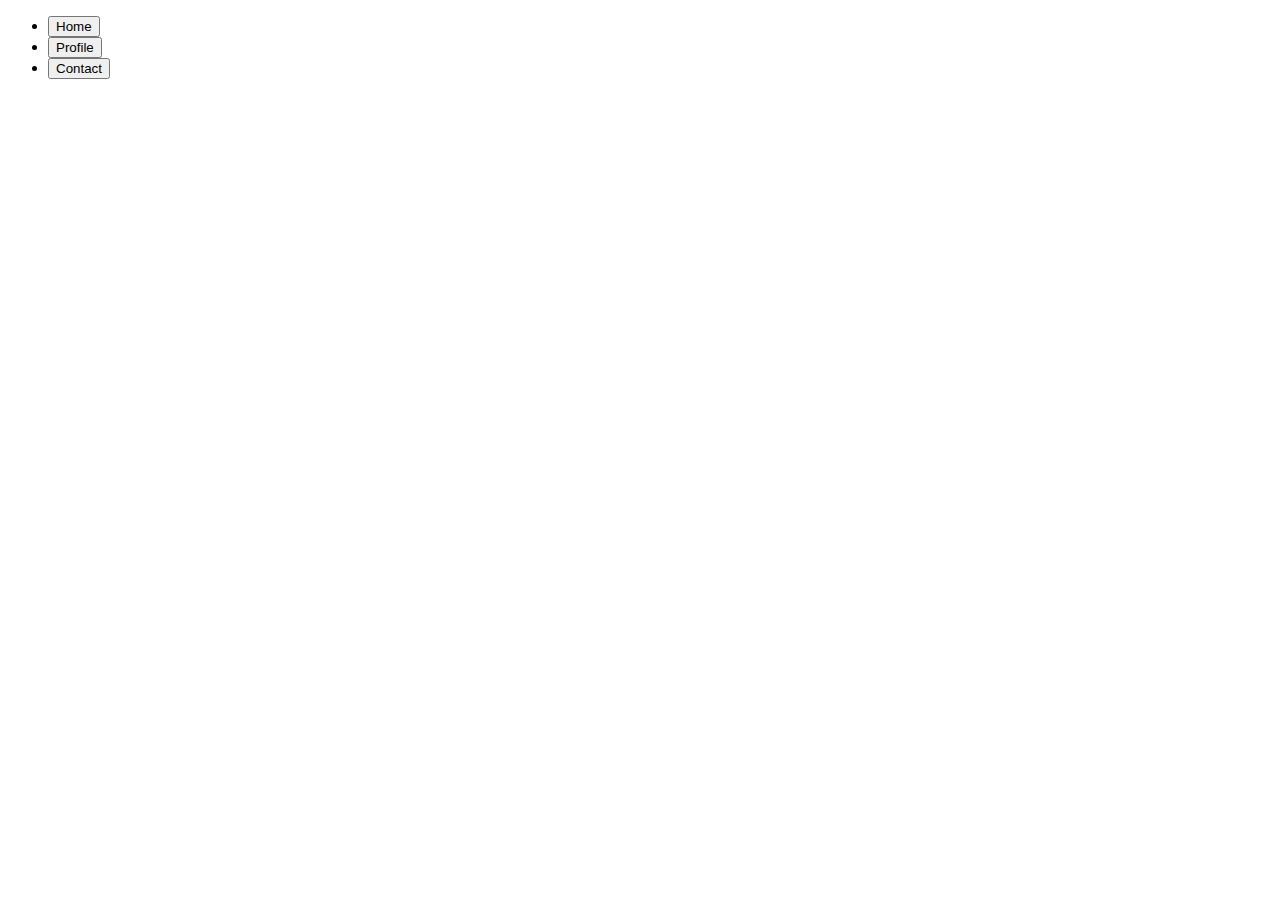
<file: Proyecto Grupal  1/index.html>
<!DOCTYPE html>
<html lang="en">

<head>
    <meta charset="UTF-8">
    <meta name="viewport" content="width=device-width, initial-scale=1.0">
    <title>Document</title>
    <link href="https://cdn.jsdelivr.net/npm/bootstrap@5.3.2/dist/css/bootstrap.min.css" rel="stylesheet"
        integrity="sha384-T3c6CoIi6uLrA9TneNEoa7RxnatzjcDSCmG1MXxSR1GAsXEV/Dwwykc2MPK8M2HN" crossorigin="anonymous">
    <link rel="stylesheet" href="style.css">
</head>

<body class="container">

    <ul class="nav nav-pills nav-fill gap-2 p-1 small bg-primary rounded-5 shadow-sm" id="pillNav2" role="tablist" style="--bs-nav-link-color: var(--bs-white); --bs-nav-pills-link-active-color: var(--bs-primary); --bs-nav-pills-link-active-bg: var(--bs-white);">
        <li class="nav-item" role="presentation">
          <button class="nav-link active rounded-5" id="home-tab2" data-bs-toggle="tab" type="button" role="tab" aria-selected="true">Home</button>
        </li>
        <li class="nav-item" role="presentation">
          <button class="nav-link rounded-5" id="profile-tab2" data-bs-toggle="tab" type="button" role="tab" aria-selected="false">Profile</button>
        </li>
        <li class="nav-item" role="presentation">
          <button class="nav-link rounded-5" id="contact-tab2" data-bs-toggle="tab" type="button" role="tab" aria-selected="false">Contact</button>
        </li>
      </ul>
        
    <script src="https://cdn.jsdelivr.net/npm/bootstrap@5.3.2/dist/js/bootstrap.bundle.min.js"
        integrity="sha384-C6RzsynM9kWDrMNeT87bh95OGNyZPhcTNXj1NW7RuBCsyN/o0jlpcV8Qyq46cDfL"
        crossorigin="anonymous"></script>
</body>

</html>
</file>
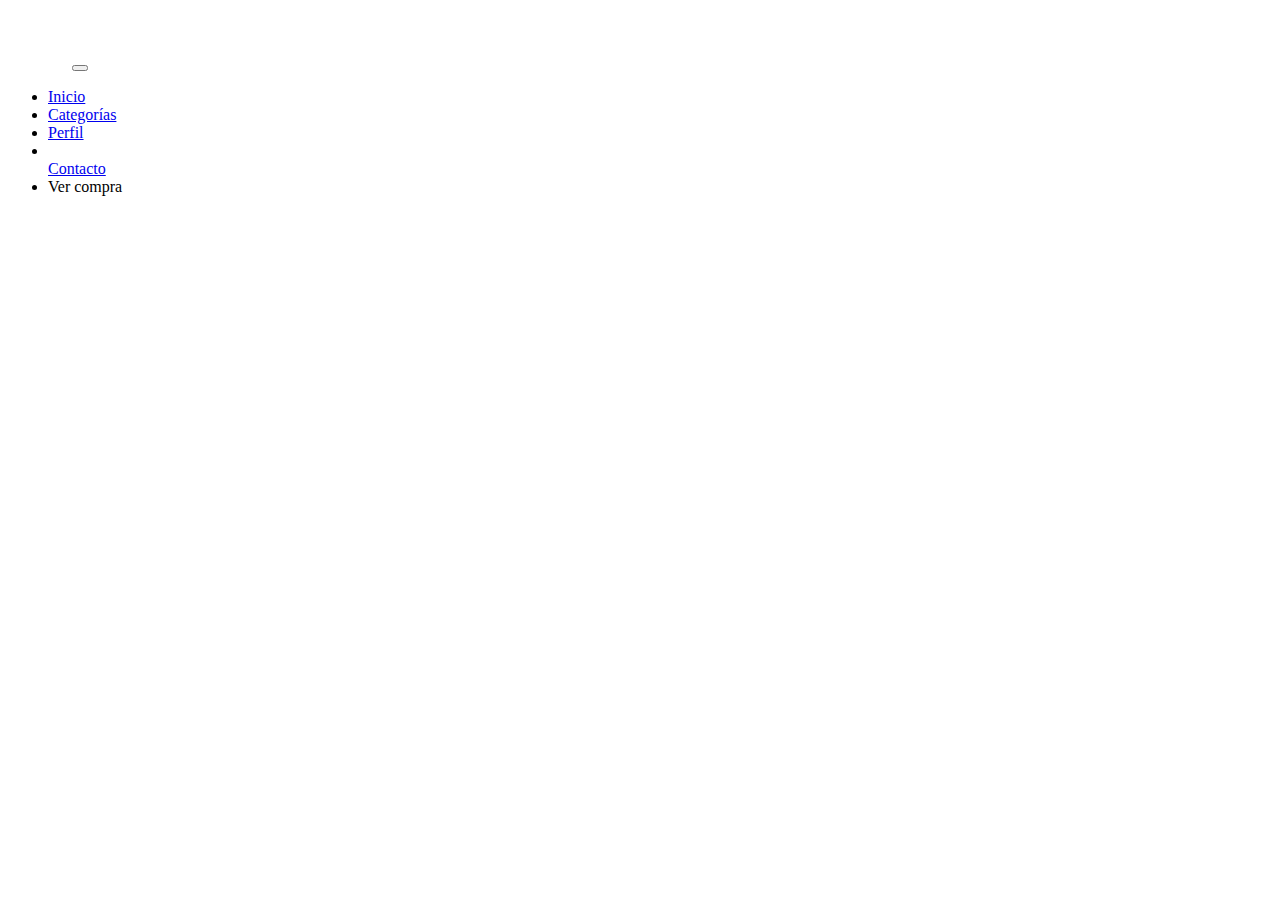
<file: Proyecto Grupal  1/Prueba/index.html>
<!DOCTYPE html>
<html lang="es">
<head>
    <meta charset="UTF-8">
    <meta name="viewport" content="width=device-width, initial-scale=1.0">
    <title>Mi Página</title>
    <link href="https://cdn.jsdelivr.net/npm/bootstrap@5.3.2/dist/css/bootstrap.min.css" rel="stylesheet"
        integrity="sha384-T3c6CoIi6uLrA9TneNEoa7RxnatzjcDSCmG1MXxSR1GAsXEV/Dwwykc2MPK8M2HN" crossorigin="anonymous">
    <script src="navbar.js"></script>
</head>
<body>
    <div id="navbar"></div>
    <!-- Contenido de la página -->
    <script src="https://cdn.jsdelivr.net/npm/bootstrap@5.3.2/dist/js/bootstrap.bundle.min.js"
    integrity="sha384-C6RzsynM9kWDrMNeT87bh95OGNyZPhcTNXj1NW7RuBCsyN/o0jlpcV8Qyq46cDfL"
    crossorigin="anonymous"></script>
</body>
</html>
</file>
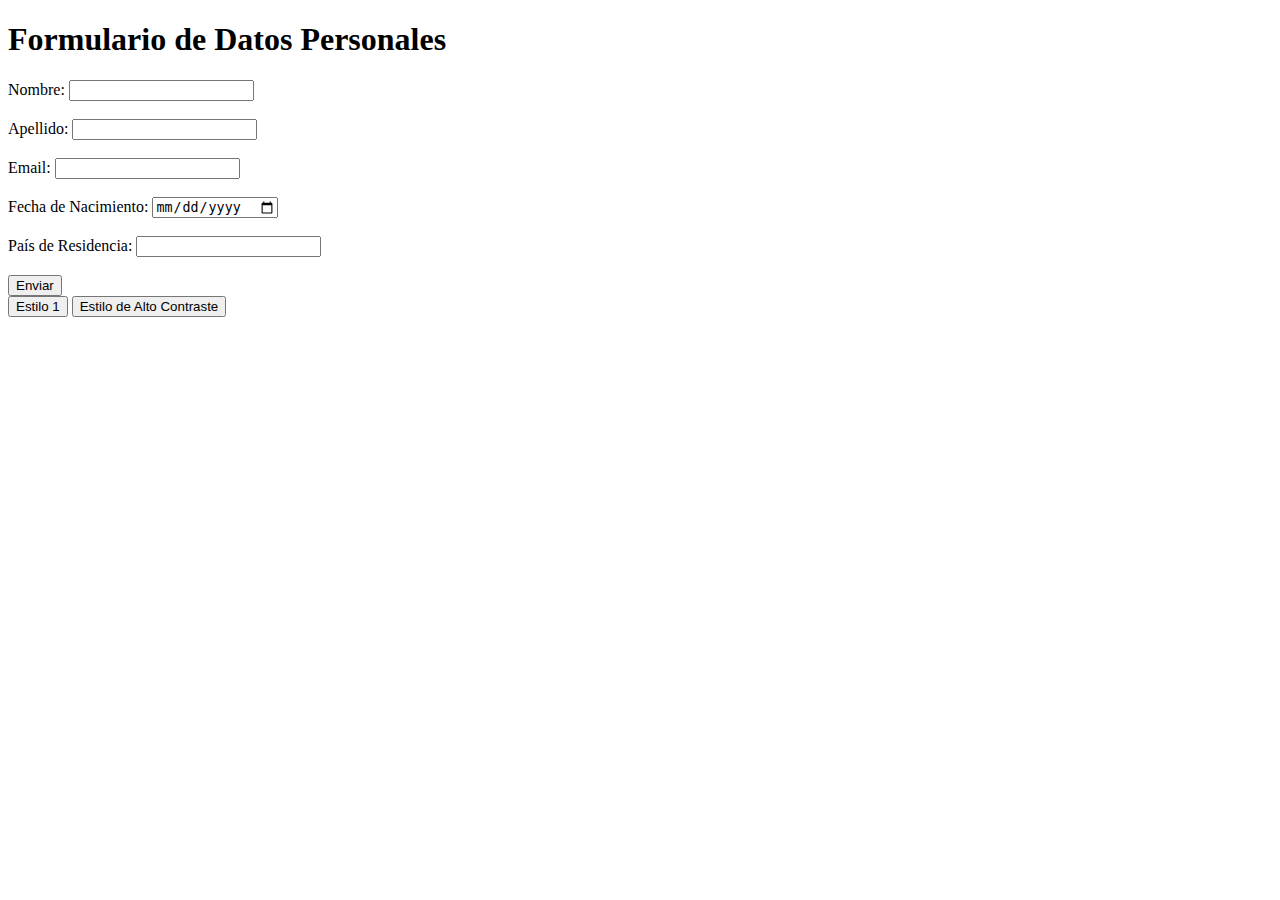
<file: Semana 1/Ejercicio 0/index.html>
<!DOCTYPE html>
<html lang="en">
<head>
    <meta charset="UTF-8">
    <meta name="viewport" content="width=device-width, initial-scale=1.0">
    <title>Document</title>
</head>
<body>
    <h1>Formulario de Datos Personales</h1>
    <label for="">Nombre:</label>
    <input id="name" type="text">
    <br><br>
    <label for="">Apellido:</label>
    <input id="surname" type="text">
    <br><br>
    <label for="">Email:</label>
    <input id="email" type="email">
    <br><br>
    <label for="">Fecha de Nacimiento:</label>
    <input id="birthdate" type="date">
    <br><br>
    <label for="">País de Residencia:</label>
    <input id="country" type="text">
    <br><br>
    <button type="submit">Enviar</button>
    <br>
    <button type="submit">Estilo 1</button>
    <button type="submit">Estilo de Alto Contraste</button>

</body>
</html>
</file>
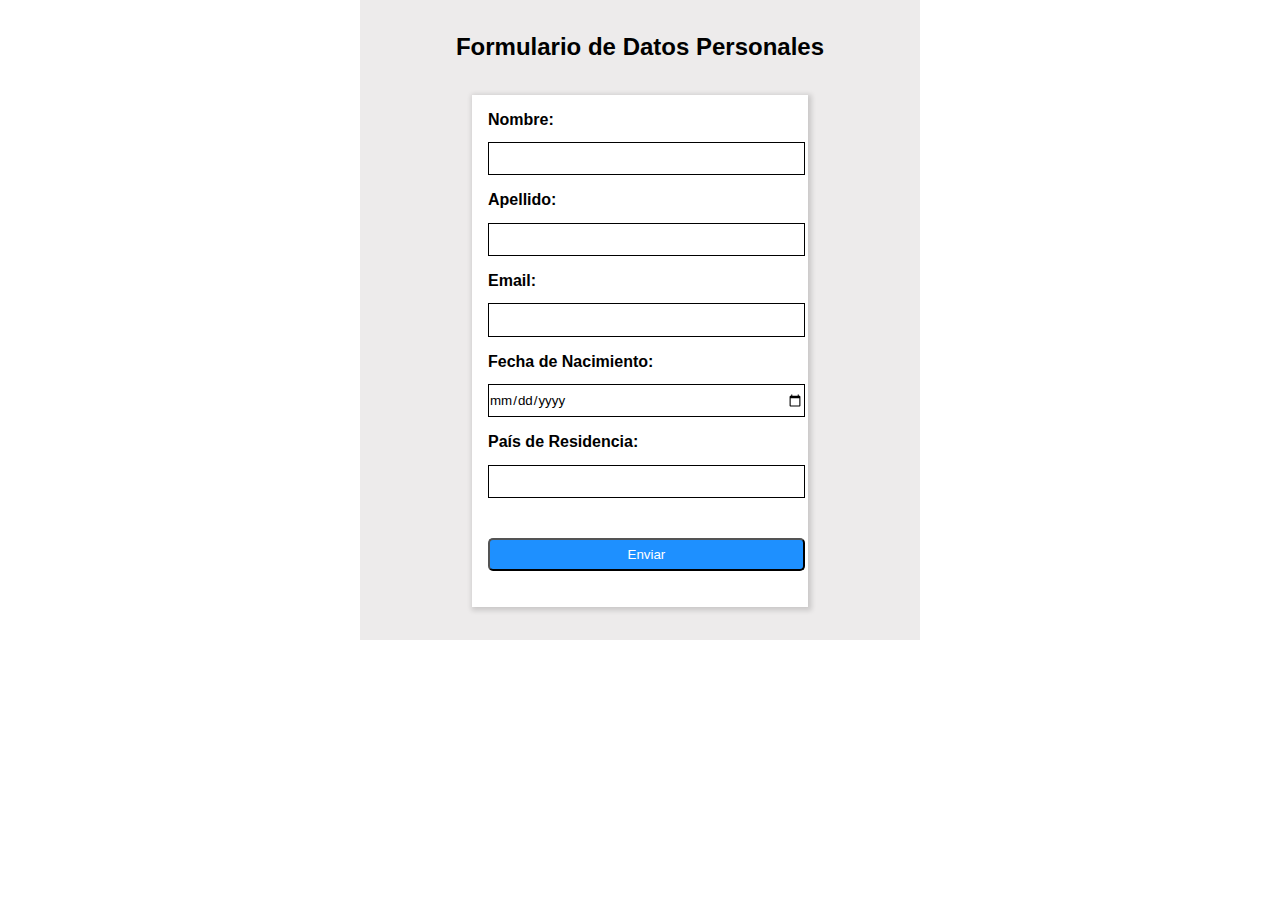
<file: Semana 1/Ejercicio 01/index.html>
<!DOCTYPE html>
<html lang="en">

<head>
    <meta charset="UTF-8">
    <meta name="viewport" content="width=device-width, initial-scale=1.0">
    <link rel="stylesheet" href="style.css">
    <title>Document</title>
</head>

<body>
    <div class="background">
        <h1>Formulario de Datos Personales</h1>
        <form class="form">
            <label for="">Nombre:</label>
            <input id="name" type="text">

            <label for="">Apellido:</label>
            <input id="surname" type="text">

            <label for="">Email:</label>
            <input id="email" type="email">

            <label for="">Fecha de Nacimiento:</label>
            <input id="birthdate" type="date">

            <label for="">País de Residencia:</label>
            <input id="country" type="text">
            
            <button type="submit">Enviar</button>
        </form>
    </div>
</body>

</html>
</file>
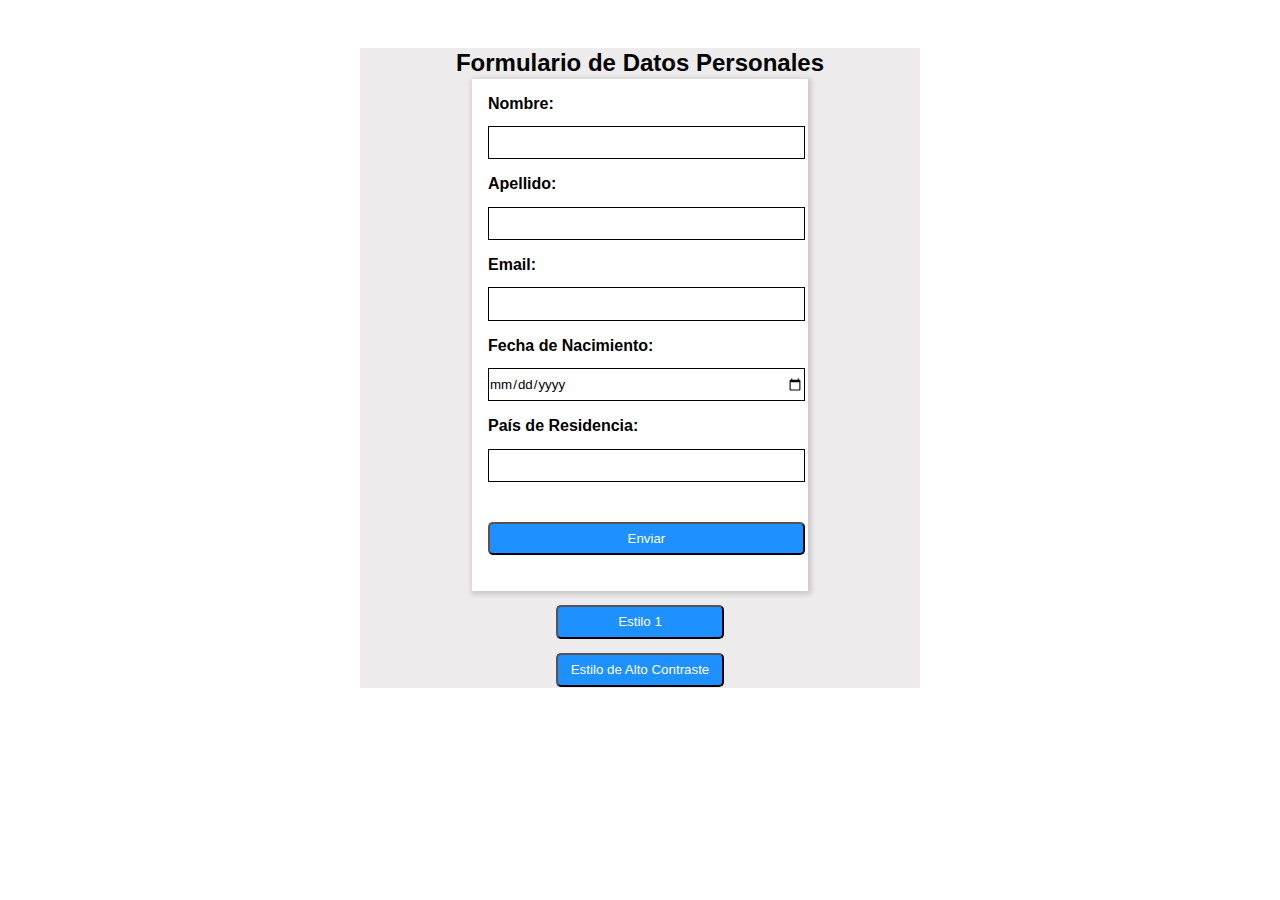
<file: Semana 1/Ejercicio 02/index.html>
<!DOCTYPE html>
<html lang="en">

<head>
    <meta charset="UTF-8">
    <meta name="viewport" content="width=device-width, initial-scale=1.0">
    <link rel="stylesheet" href="style.css">
    <title>Document</title>
</head>

<body>
    <div class="background">
        <h1>Formulario de Datos Personales</h1>
        <form class="form">
            <label for="">Nombre:</label>
            <input id="name" type="text">

            <label for="">Apellido:</label>
            <input id="surname" type="text">

            <label for="">Email:</label>
            <input id="email" type="email">

            <label for="">Fecha de Nacimiento:</label>
            <input id="birthdate" type="date">

            <label for="">País de Residencia:</label>
            <input id="country" type="text">
            
            <button type="submit">Enviar</button>
        </form>
        <button class="btn-estilos" onclick="estilo1()" type="submit">Estilo 1</button>
        <button class="btn-estilos" onclick="altoContraste()" type="submit">Estilo de Alto Contraste</button>
    </div>
    <script>
        function estilo1() {
            document.body.classList.remove("alto-contraste");
        }
        function altoContraste() {
            document.body.classList.add("alto-contraste");
        }
    </script>
</body>

</html>
</file>
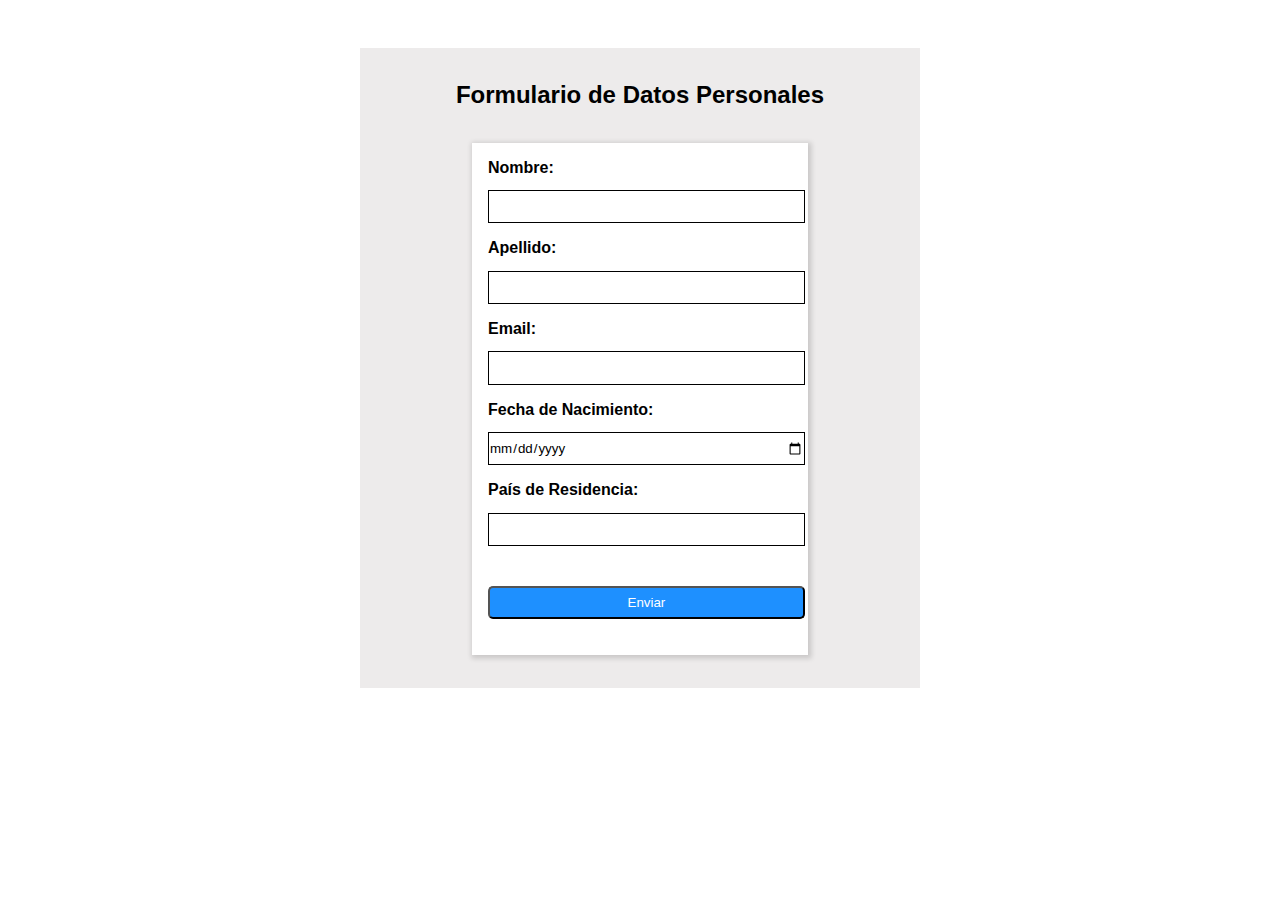
<file: Semana 1/Ejercicio 03/index.html>
<!DOCTYPE html>
<html lang="en">

<head>
    <meta charset="UTF-8">
    <meta name="viewport" content="width=device-width, initial-scale=1.0">
    <link rel="stylesheet" href="style.css">
    <title>Document</title>
</head>

<body>
    <div class="background">
        <h1>Formulario de Datos Personales</h1>
        <form class="form" action="#" method="post">
            <label for="name">Nombre:</label>
            <input id="name" name="name" type="text">
            
            <label for="surname">Apellido:</label>
            <input id="surname" name="surname" type="text">
            
            <label for="email">Email:</label>
            <input id="email" name="email" type="email" required pattern="[a-z0-9._%+-]+@[a-z0-9.-]+\.[a-z]{2,}$" title="Por favor ingrese un correo electrónico válido">
            
            <label for="birthdate">Fecha de Nacimiento:</label>
            <input id="birthdate" name="birthdate" type="date">
            
            <label for="country">País de Residencia:</label>
            <input id="country" name="country" type="text">
            
            <button type="submit" value="Enviar">Enviar</button>
        </form>
    </div>
</body>

</html>
</file>
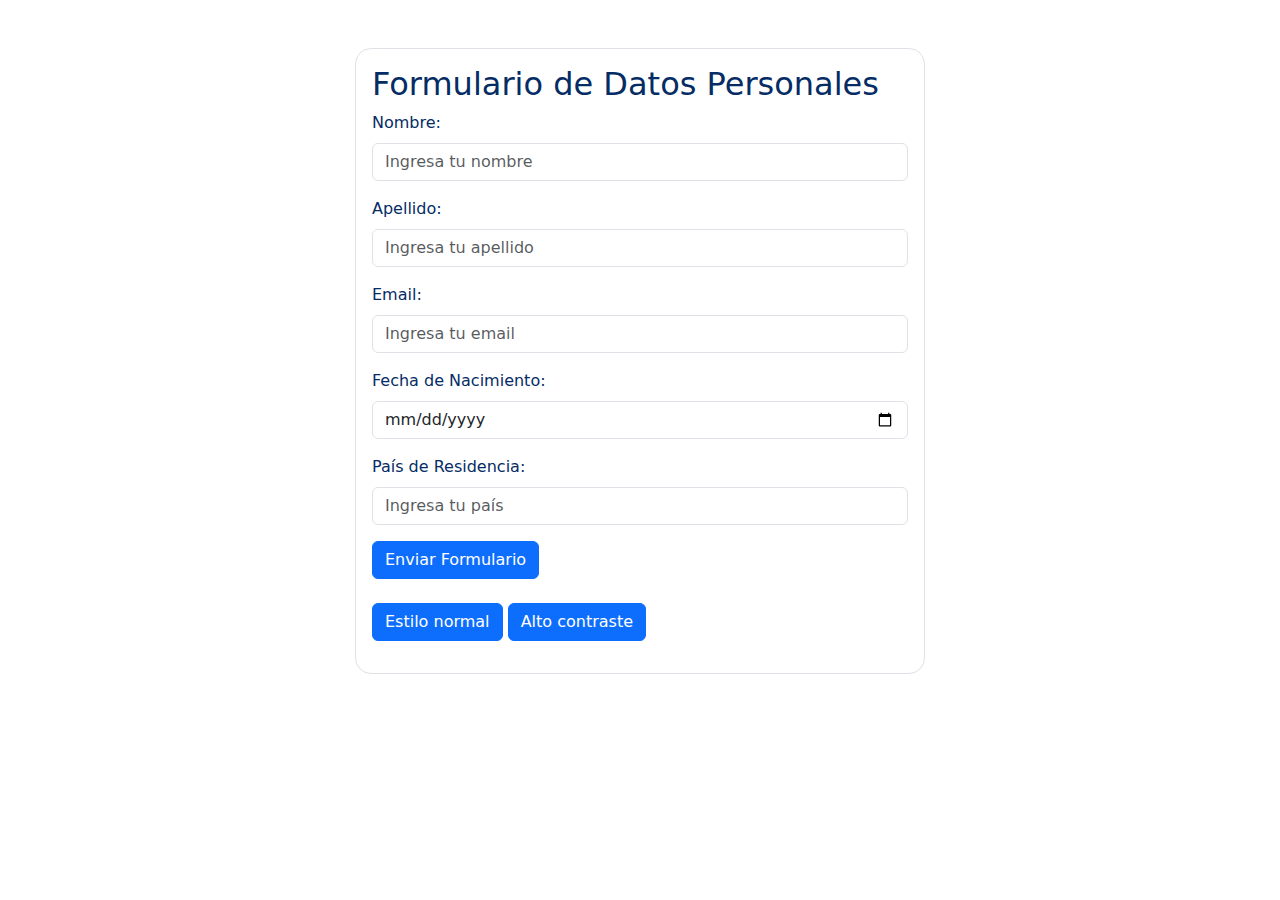
<file: Semana 1/Ejercicio 04/index.html>
<!DOCTYPE html>
<html lang="en">

<head>
    <meta charset="UTF-8">
    <meta name="viewport" content="width=device-width, initial-scale=1.0">
    <link rel="stylesheet" href="style.css">
    <link href="https://cdn.jsdelivr.net/npm/bootstrap@5.3.3/dist/css/bootstrap.min.css" rel="stylesheet"
        integrity="sha384-QWTKZyjpPEjISv5WaRU9OFeRpok6YctnYmDr5pNlyT2bRjXh0JMhjY6hW+ALEwIH" crossorigin="anonymous">
    <title>Formulario</title>
</head>

<body>
    <div class="container mt-5">
        <div class="row justify-content-center">
            <div class="col-10 col-md-6 wd-50 p-3 border text-primary-emphasis rounded-4" id="form">

                <h2>Formulario de Datos Personales</h2>

                <form class="" action="#" method="post">

                    <div class="mb-3">
                        <label for="name" class="form-label">Nombre:</label>
                        <input type="text" class="form-control" id="name" name="name" placeholder="Ingresa tu nombre"
                            required minlength="2" pattern="[A-Za-z]+"
                            title="El nombre debe tener solo letras y mínimo 2 caracteres">
                    </div>

                    <div class="mb-3">
                        <label for="surname" class="form-label">Apellido:</label>
                        <input type="text" class="form-control" id="surname" name="surname"
                            placeholder="Ingresa tu apellido" required minlength="2" pattern="[A-Za-z]+"
                            title="El apellido debe tener solo letras y mínimo 2 caracteres">
                    </div>

                    <div class="mb-3">
                        <label for="email" class="form-label">Email:</label>
                        <input type="email" class="form-control" id="email" name="email" placeholder="Ingresa tu email"
                            aria-describedby="emailHelp">
                    </div>

                    <div class="mb-3">
                        <label for="birthdate" class="form-label">Fecha de Nacimiento:</label>
                        <input type="date" class="form-control" id="birthdate" name="birthdate"
                            placeholder="Ingresa tu fecha de nacimiento" placeholder="DD/MM/AAAA" required
                            pattern="\d{2}/\d{2}/\d{4}"
                            title="La fecha debe tener el formato DD/MM/AAAA y contener solo números">
                    </div>

                    <div class="mb-3">
                        <label for="country" class="form-label">País de Residencia:</label>
                        <input type="text" class="form-control" id="country" name="country"
                            placeholder="Ingresa tu país" required minlength="2" pattern="[A-Za-z]+"
                            title="El país debe tener solo letras y mínimo 2 caracteres">
                    </div>

                    <button type="submit" class="btn btn-primary" value="Enviar">Enviar Formulario</button>

                    <br><br>

                    <div class="mb-3">
                        <button class="btn btn-primary" onclick="estiloNormal()" type="button">Estilo normal</button>
                        <button class="btn btn-primary" onclick="estiloAltoContraste()" type="button">Alto contraste</button>
                    </div>
                    
                </form>
            </div>
        </div>
    </div>
    <script src="script.js"></script>
    <script src="https://cdn.jsdelivr.net/npm/bootstrap@5.3.3/dist/js/bootstrap.bundle.min.js"
        integrity="sha384-YvpcrYf0tY3lHB60NNkmXc5s9fDVZLESaAA55NDzOxhy9GkcIdslK1eN7N6jIeHz"
        crossorigin="anonymous"></script>
</body>

</html>
</file>
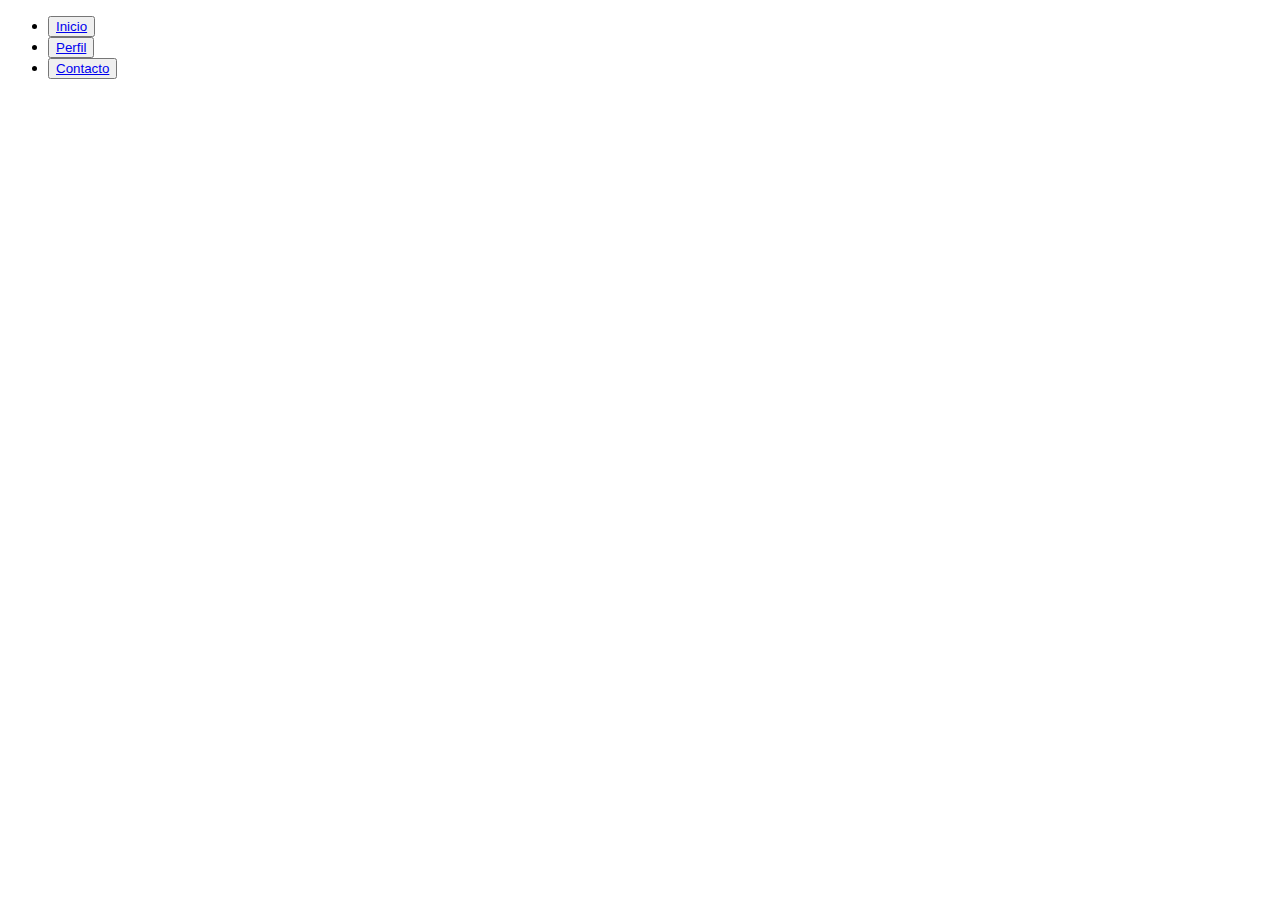
<file: Proyecto Grupal  1/contacto.html>
<!DOCTYPE html>
<html lang="en">

<head>
  <meta charset="UTF-8">
  <meta name="viewport" content="width=device-width, initial-scale=1.0">
  <title>Document</title>
  <link href="https://cdn.jsdelivr.net/npm/bootstrap@5.3.2/dist/css/bootstrap.min.css" rel="stylesheet"
    integrity="sha384-T3c6CoIi6uLrA9TneNEoa7RxnatzjcDSCmG1MXxSR1GAsXEV/Dwwykc2MPK8M2HN" crossorigin="anonymous">
  <link rel="stylesheet" href="style.css">
</head>

<body class="container">

  <ul class="nav nav-pills nav-fill gap-2 p-1 small bg-primary rounded-5 shadow-sm" id="pillNav2" role="tablist"
    style="--bs-nav-link-color: var(--bs-white); --bs-nav-pills-link-active-color: var(--bs-primary); --bs-nav-pills-link-active-bg: var(--bs-white);">
    <li class="nav-item" role="presentation">
      <button class="nav-link active rounded-5" id="home-tab2" data-bs-toggle="tab" type="button" role="tab"
        aria-selected="true"><a href="perfil.html">Inicio</a></button>
    </li>
    <li class="nav-item" role="presentation">
      <button class="nav-link rounded-5" id="profile-tab2" data-bs-toggle="tab" type="button" role="tab"
        aria-selected="false"><a href="perfil.html">Perfil</a></button>
    </li>
    <li class="nav-item" role="presentation">
      <button class="nav-link rounded-5" id="contact-tab2" data-bs-toggle="tab" type="button" role="tab"
        aria-selected="false"><a href="contacto.html">Contacto</a></button>
    </li>
  </ul>

  <script src="https://cdn.jsdelivr.net/npm/bootstrap@5.3.2/dist/js/bootstrap.bundle.min.js"
    integrity="sha384-C6RzsynM9kWDrMNeT87bh95OGNyZPhcTNXj1NW7RuBCsyN/o0jlpcV8Qyq46cDfL"
    crossorigin="anonymous"></script>
</body>

</html>
</file>
<file: Proyecto Grupal  1/style.css>
/* body {
    --bs-body-font-family: var(--bs-font-monospace);
    --bs-body-line-height: 1.4;
    --bs-body-bg: var(--bs-gray-100);
} */
</file>
<file: Semana 1/Ejercicio 01/style.css>
* {
    margin: 0;
    padding: 0;
    box-sizing: border-box;
    font-family: Verdana, Geneva, Tahoma, sans-serif;
}

body {
    display: flex;
    justify-content: center;
    align-items: center;
}

.background {
    display: flex;
    flex-direction: column;
    justify-content: space-evenly;
    height: 40em;
    width: 35em;
    background-color: rgb(237, 235, 235);
}

h1 {
    text-align: center;
    margin: 0 auto;
    font-size: 1.5em;
}

.form {
    height: 80%;
    width: 60%;
    box-shadow: 1px 1px 5px 2.5px rgba(0,0,0,0.15);
    background-color: white;
    margin: 0 auto;
    padding: 0 .2em 0 1em;
}

label, input, button {
    display: block;
    margin-top: 1em;
}

label {
    font-weight: bold;
}

input {
    width: 100%;
    height: 2.5em;
    border: 1px solid black;
}

button {
    height: 2.5em;
    width: 100%;
    margin: 1em auto;
    margin-top: 3em;
    border-radius: 5px;
    background-color: dodgerblue;
    color: white;
}

input:focus {
    background-color: rgba(100, 148, 237, 0.258);
}
</file>
<file: Semana 1/Ejercicio 02/style.css>
* {
    margin: 0;
    padding: 0;
    box-sizing: border-box;
    font-family: Verdana, Geneva, Tahoma, sans-serif;
}

body {
    display: flex;
    justify-content: center;
    align-items: center;
}

.background {
    display: flex;
    flex-direction: column;
    justify-content: space-evenly;
    height: 40em;
    width: 35em;
    background-color: rgb(237, 235, 235);
    margin-top: 3em;
}

h1 {
    text-align: center;
    margin: 0 auto;
    font-size: 1.5em;
}

.form {
    height: 80%;
    width: 60%;
    box-shadow: 1px 1px 5px 2.5px rgba(0, 0, 0, 0.15);
    background-color: white;
    margin: 0 auto;
    padding: 0 .2em 0 1em;
}

.form>label, input, button {
    display: block;
    margin-top: 1em;
}

.form>label {
    font-weight: bold;
}

.form>input {
    width: 100%;
    height: 2.5em;
    border: 1px solid black;
}

.form>button {
    height: 2.5em;
    width: 100%;
    margin: 1em auto;
    margin-top: 3em;
    border-radius: 5px;
    background-color: dodgerblue;
    color: white;
    cursor: pointer;
}

.form>input:focus {
    background-color: rgba(100, 148, 237, 0.258);
}

.btn-estilos {
    height: 2.5em;
    width: 30%;
    margin: 0 auto;
    margin-top: 1em;
    border-radius: 5px;
    background-color: dodgerblue;
    color: white;
    cursor: pointer;
}

/* Estilo de alto contraste */
body.alto-contraste .background {
    background-color: rgb(5, 5, 5);
}

body.alto-contraste h1 {
    color: white;
}

body.alto-contraste .form {
    background-color: rgb(35, 32, 32);
}

body.alto-contraste .form>label {
    color: white;
}

body.alto-contraste .form>input {
    border: 1px solid black;
}

body.alto-contraste .form>button {
    background-color: rgb(228, 212, 34);
    color: black;
}

body.alto-contraste .form>input:focus {
    background-color: rgb(228, 212, 34, 0.258);
}

body.alto-contraste .btn-estilos {
    background-color: rgb(228, 212, 34);
    color: white;
}
</file>
<file: Semana 1/Ejercicio 03/style.css>
* {
    margin: 0;
    padding: 0;
    box-sizing: border-box;
    font-family: Verdana, Geneva, Tahoma, sans-serif;
}

body {
    display: flex;
    justify-content: center;
    align-items: center;
}

.background {
    display: flex;
    flex-direction: column;
    justify-content: space-evenly;
    height: 40em;
    width: 35em;
    background-color: rgb(237, 235, 235);
    margin-top: 3em;
}

h1 {
    text-align: center;
    margin: 0 auto;
    font-size: 1.5em;
}

.form {
    height: 80%;
    width: 60%;
    box-shadow: 1px 1px 5px 2.5px rgba(0, 0, 0, 0.15);
    background-color: white;
    margin: 0 auto;
    padding: 0 .2em 0 1em;
}

.form>label, input, button {
    display: block;
    margin-top: 1em;
}

.form>label {
    font-weight: bold;
}

.form>input {
    width: 100%;
    height: 2.5em;
    border: 1px solid black;
}

.form>button {
    height: 2.5em;
    width: 100%;
    margin: 1em auto;
    margin-top: 3em;
    border-radius: 5px;
    background-color: dodgerblue;
    color: white;
    cursor: pointer;
}

.form>input:focus {
    background-color: rgba(100, 148, 237, 0.258);
}

.btn-estilos {
    height: 2.5em;
    width: 30%;
    margin: 0 auto;
    margin-top: 1em;
    border-radius: 5px;
    background-color: dodgerblue;
    color: white;
    cursor: pointer;
}
</file>
<file: Semana 1/Ejercicio 04/style.css>
.bg-lightblue {
    background-color: rgba(158, 171, 185, 0.706);
}

.bg-form {
    background-color: black;
}

.txt-white {
    color: white;
}

.bg-yellow {
    background-color: yellow !important;
}

.txt-black {
    color: black  !important;
}
</file>
